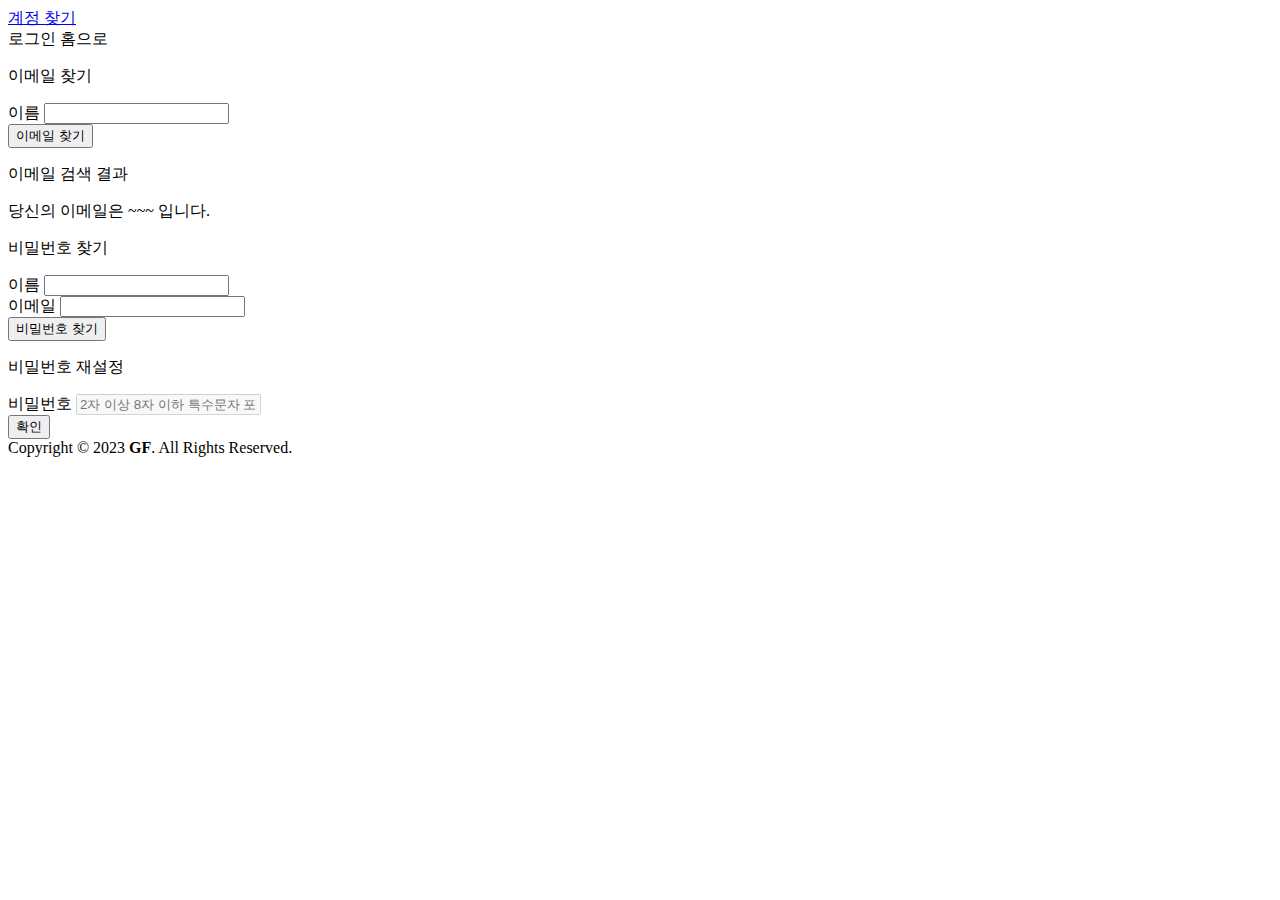
<file: src/main/resources/templates/find.html>
<!DOCTYPE html>
<html lang="en" xmlns:th="http://www.thymeleaf.org">
<head>
    <meta charset="UTF-8">
    <title>계정 찾기</title>
    <link rel="stylesheet" th:href="@{/webjars/bootstrap/5.3.0/css/bootstrap.min.css}">
    <link rel="stylesheet" th:href="@{/webjars/font-awesome/6.4.0/css/all.min.css}">
    <link rel="stylesheet" th:href="@{/css/main.css}">
</head>
<body>
    <div class="container">
        <div class="py-5 d-flex justify-content-between">
            <a href="#" class="text-decoration-none text-dark fs-1 fw-bold">계정 찾기</a>
            <div>
                <a th:href="@{/member/login}" class="text-decoration-none text-dark fs-2 mx-4">로그인</a>
                <a th:href="@{/}" class="text-decoration-none text-dark fs-2">홈으로</a>
            </div>
        </div>

        <div class="py-5">
            <div class="row">
                <div class="col">
                    <p class="fs-4 fw-bold">이메일 찾기</p>
                    <form th:action="@{/member/find/email}" method="get" class="py-5">
                        <div class="form-group">
                            <label for="name" class="form-label">이름</label>
                            <input type="text" class="form-control" id="name" name="name">
                        </div>
                        <div class="py-5 d-flex justify-content-center">
                            <button type="submit" class="btn btn-primary">이메일 찾기</button>
                        </div>
                    </form>
                    <div class="py-5">
                        <p class="fs-4 fw-bold">이메일 검색 결과</p>
                        <p>당신의 이메일은 ~~~ 입니다.</p>
                    </div>
                </div>
                <div class="col">
                    <p class="fs-4 fw-bold">비밀번호 찾기</p>
                    <form th:action="@{/member/find/password}" method="post" class="py-5">
                        <div class="form-group mb-3">
                            <label for="password_name" class="form-label">이름</label>
                            <input type="text" class="form-control" id="password_name" name="password_name">
                        </div>
                        <div class="form-group">
                            <label for="email" class="form-label">이메일</label>
                            <input type="email" name="email" id="email" class="form-control">
                        </div>
                        <div class="py-5 d-flex justify-content-center">
                            <button type="submit" class="btn btn-primary">비밀번호 찾기</button>
                        </div>
                    </form>
                    <p class="fs-4 fw-bold py-5">비밀번호 재설정</p>
                    <form th:action="@{/member/find/repassword}" method="post">
                        <div class="form-group">
                            <label for="repassword" class="form-label">비밀번호</label>
                            <input type="password" name="repassword" id="repassword" class="form-control" placeholder="2자 이상 8자 이하 특수문자 포함" disabled>
                        </div>
                        <div class="d-flex py-5 justify-content-center">
                            <button type="submit" class="btn btn-primary disabled">확인</button>
                        </div>
                    </form>
                </div>
            </div>
        </div>

        <footer class="py-5 my-5">
            Copyright &copy; 2023 <b>GF</b>. All Rights Reserved.
        </footer>
    </div>
</body>
</html>
</file>
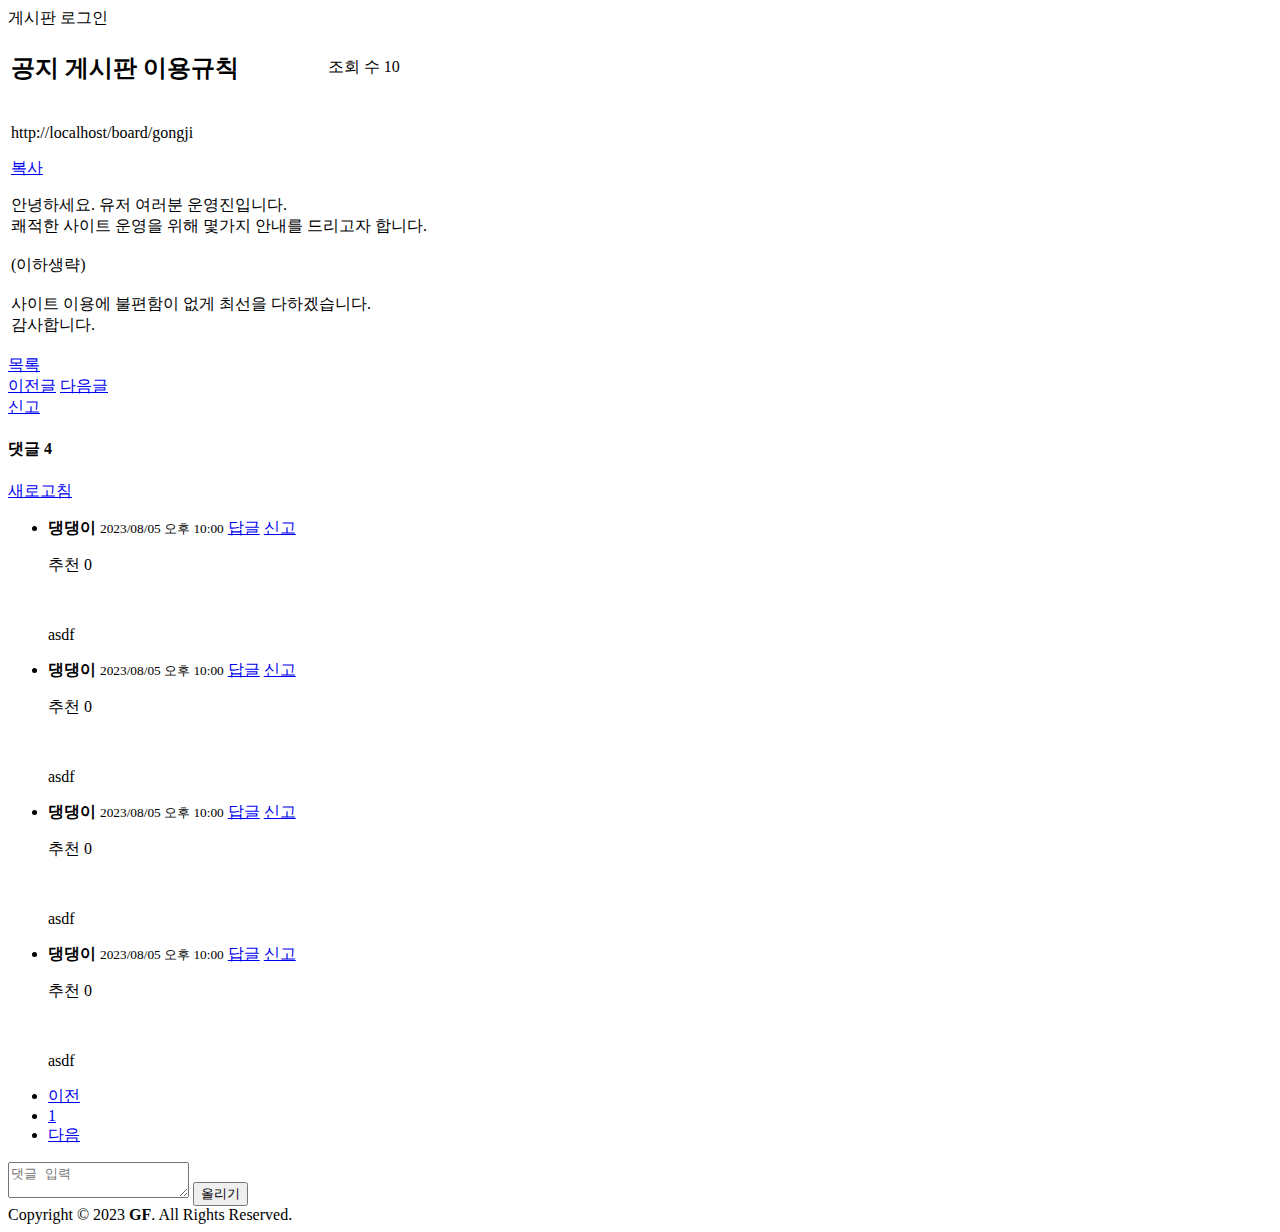
<file: src/main/resources/templates/gongji.html>
<!DOCTYPE html>
<html lang="en" xmlns:th="http://www.thymeleaf.org">
<head>
    <meta charset="UTF-8">
    <title>게시판 이용규칙</title>
    <link rel="stylesheet" th:href="@{/webjars/bootstrap/5.3.0/css/bootstrap.min.css}">
    <link rel="stylesheet" th:href="@{/webjars/font-awesome/6.4.0/css/all.min.css}">
    <link rel="stylesheet" th:href="@{/css/main.css}">
</head>
<body>
    <div class="container">
        <div class="py-5 d-flex justify-content-between">
            <a th:href="@{/}" class="text-decoration-none text-dark fs-1 fw-bold">게시판</a>
            <a th:href="@{/member/login}" class="text-decoration-none text-dark fs-2">로그인</a>
        </div>

        <div class="py-5">
            <table class="table">
                <tbody>
                <tr>
                    <td><h2><span class="badge bg-primary">공지</span> 게시판 이용규칙</h2></td>
                    <td class="align-middle text-end"><i class="fa-solid fa-eye"></i> 조회 수 10</td>
                </tr>
                <tr>
                    <td class="p-3" colspan="2">
                        <div class="d-flex justify-content-end align-items-center">
                            <p class="text-secondary mb-0"><i class="fa-solid fa-link"></i> http://localhost/board/gongji</p>
                            <a href="#" class="btn btn-outline-primary btn-sm ms-2">복사</a>
                        </div>
                        <p class="mb-0 pb-3">안녕하세요. 유저 여러분 운영진입니다.<br>쾌적한 사이트 운영을 위해 몇가지 안내를 드리고자 합니다.<br><br>(이하생략)<br><br>사이트 이용에 불편함이 없게 최선을 다하겠습니다.<br>감사합니다.</p>
                    </td>
                </tr>
                </tbody>
            </table>
            <div class="d-flex justify-content-between">
                <a href="#" class="btn btn-outline-secondary">목록</a>
                <div class="btn-group">
                    <a href="#" class="btn btn-outline-primary">이전글</a>
                    <a href="#" class="btn btn-primary">다음글</a>
                </div>
                <a href="#" class="btn btn-danger">신고</a>
            </div>

            <div class="py-5 my-5">
                <div class="d-flex align-items-center">
                    <h4>댓글 4</h4>
                    <a href="#" class="btn btn-outline-primary btn-sm ms-3">새로고침</a>
                </div>

                <ul class="list-group list-group-flush my-5">
                    <li class="list-group-item">
                        <div class="d-flex justify-content-between align-items-center">
                            <div>
                                <b>댕댕이</b>
                                <small>2023/08/05 오후 10:00</small>
                                <a href="#"><span class="badge bg-secondary">답글</span></a>
                                <a href="#"><span class="badge bg-danger">신고</span></a>
                            </div>
                            <div class="d-flex">
                                <p class="mx-2">추천 0</p>
                                <a href="#" class="mx-2 text-dark"><i class="fa-regular fa-thumbs-up"></i></a>&nbsp;
                                <a href="#" class="text-dark"><i class="fa-regular fa-thumbs-down"></i></a>
                            </div>
                        </div>
                        <p>asdf</p>
                    </li>
                    <li class="list-group-item">
                        <div class="d-flex justify-content-between align-items-center">
                            <div>
                                <b>댕댕이</b>
                                <small>2023/08/05 오후 10:00</small>
                                <a href="#"><span class="badge bg-secondary">답글</span></a>
                                <a href="#"><span class="badge bg-danger">신고</span></a>
                            </div>
                            <div class="d-flex">
                                <p class="mx-2">추천 0</p>
                                <a href="#" class="mx-2 text-dark"><i class="fa-regular fa-thumbs-up"></i></a>&nbsp;
                                <a href="#" class="text-dark"><i class="fa-regular fa-thumbs-down"></i></a>
                            </div>
                        </div>
                        <p>asdf</p>
                    </li>
                    <li class="list-group-item">
                        <div class="d-flex justify-content-between align-items-center">
                            <div>
                                <b>댕댕이</b>
                                <small>2023/08/05 오후 10:00</small>
                                <a href="#"><span class="badge bg-secondary">답글</span></a>
                                <a href="#"><span class="badge bg-danger">신고</span></a>
                            </div>
                            <div class="d-flex">
                                <p class="mx-2">추천 0</p>
                                <a href="#" class="mx-2 text-dark"><i class="fa-regular fa-thumbs-up"></i></a>&nbsp;
                                <a href="#" class="text-dark"><i class="fa-regular fa-thumbs-down"></i></a>
                            </div>
                        </div>
                        <p>asdf</p>
                    </li>
                    <li class="list-group-item">
                        <div class="d-flex justify-content-between align-items-center">
                            <div>
                                <b>댕댕이</b>
                                <small>2023/08/05 오후 10:00</small>
                                <a href="#"><span class="badge bg-secondary">답글</span></a>
                                <a href="#"><span class="badge bg-danger">신고</span></a>
                            </div>
                            <div class="d-flex">
                                <p class="mx-2">추천 0</p>
                                <a href="#" class="mx-2 text-dark"><i class="fa-regular fa-thumbs-up"></i></a>&nbsp;
                                <a href="#" class="text-dark"><i class="fa-regular fa-thumbs-down"></i></a>
                            </div>
                        </div>
                        <p>asdf</p>
                    </li>
                </ul>

                <nav class="d-flex justify-content-center">
                    <ul class="pagination">
                        <li class="page-item">
                            <a href="#" class="page-link disabled">이전</a>
                        </li>
                        <li class="page-item">
                            <a href="#" class="page-link active">1</a>
                        </li>
                        <li class="page-item">
                            <a href="#" class="page-link disabled">다음</a>
                        </li>
                    </ul>
                </nav>

                <form th:action="@{/board/comment/upload}" method="post" class="my-5">
                    <div class="input-group">
                        <textarea class="form-control" placeholder="댓글 입력" id="comment" name="comment"></textarea>
                        <button type="submit" class="btn btn-primary">올리기</button>
                    </div>
                </form>
            </div>
        </div>

        <footer class="py-5 my-5">
            Copyright &copy; 2023 <b>GF</b>. All Rights Reserved.
        </footer>
    </div>
</body>
</html>
</file>
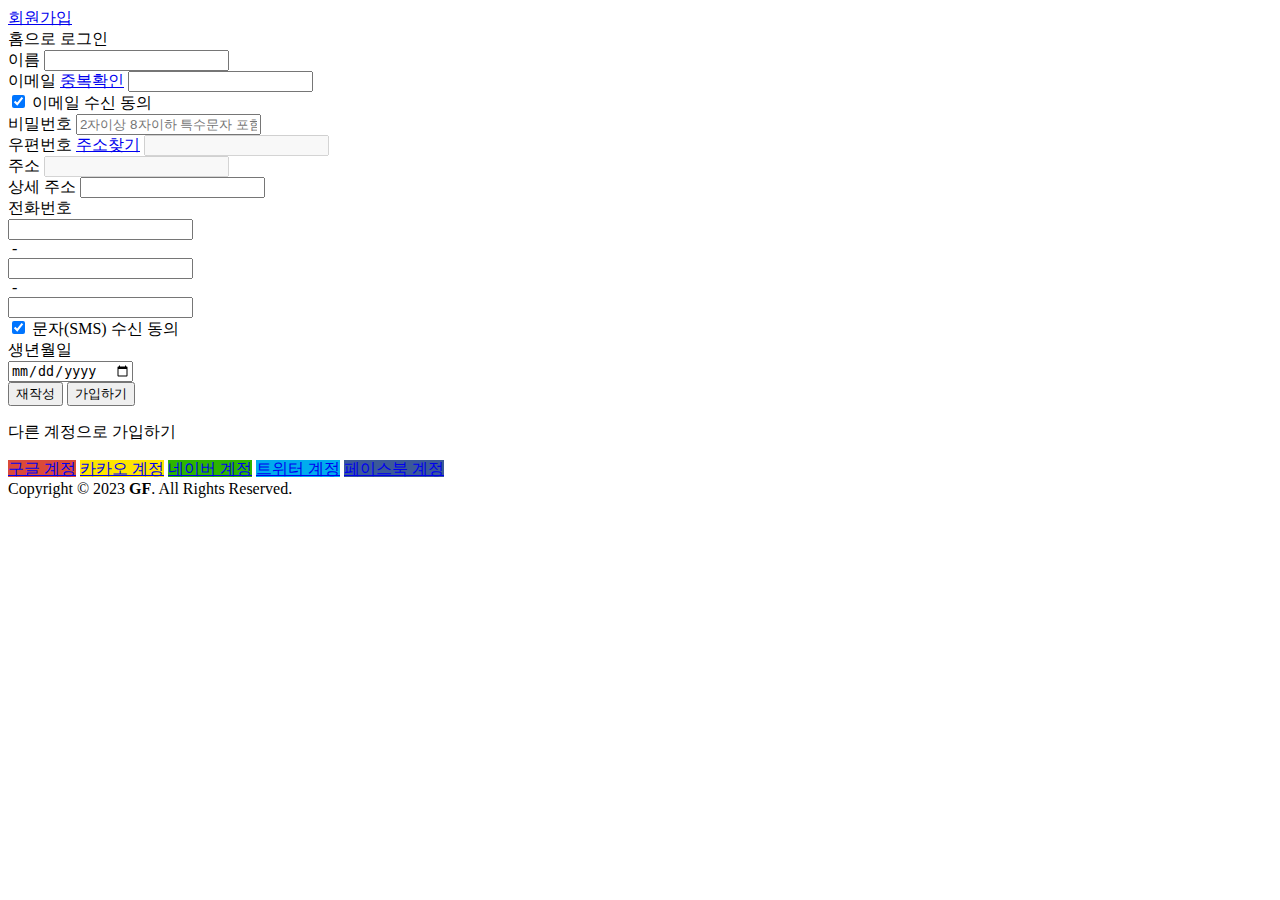
<file: src/main/resources/templates/join.html>
<!DOCTYPE html>
<html lang="en" xmlns:th="http://www.thymeleaf.org">
<head>
    <meta charset="UTF-8">
    <title>회원가입</title>
    <link rel="stylesheet" th:href="@{/webjars/bootstrap/5.3.0/css/bootstrap.min.css}">
    <link rel="stylesheet" th:href="@{/webjars/font-awesome/6.4.0/css/all.min.css}">
    <link rel="stylesheet" th:href="@{/css/main.css}">
    <script src="//t1.daumcdn.net/mapjsapi/bundle/postcode/prod/postcode.v2.js"></script>
    <script th:src="@{/webjars/jquery/3.7.0/jquery.min.js}"></script>
</head>
<script>
    function postcode() {
        new daum.Postcode({
            oncomplete: function(data) {
                var addr = '';
                var extraAddr = '';

                if (data.userSelectedType === 'R') {
                    addr = data.roadAddress;
                } else {
                    addr = data.jibunAddress;
                }

                if (data.userSelectedType === 'R') {
                    if (data.bname !== '' && /[동|로|가]$/g.test(data.bname)) {
                        extraAddr += data.bname;
                    }

                    if (data.buildingName !== '' && data.apartment === 'Y') {
                        extraAddr += (extraAddr !== '' ? ', ' + data.buildingName : data.buildingName);
                    }

                    if (extraAddr !== '') {
                        extraAddr = ' (' + extraAddr + ')';
                    }

                } else {
                    document.getElementById("").value = '';
                }

                document.getElementById('postcode').value = data.zonecode;
                document.getElementById('address').value = addr;
                document.getElementById("address").value += extraAddr;
                document.getElementById('detail_address').focus();
            }
        }).open();
    }

    function emailCheck() {
        var email = document.getElementById('email').value;
        $.ajax({
            type: "post",
            url: "/member/email_check",
            data: email,
            success: function(data) {
                if (data == "ok") alert("이메일 사용가능합니다.");
                else alert("이메일 중복입니다.");
            },
            error: function(error) {
                alert("에러 발생 : " + error);
                document.getElementById('email').value = '';
            }
        });
    }
</script>
<body>
<div class="container">
    <div class="py-5 d-flex justify-content-between">
            <a href="#" class="text-decoration-none text-dark fs-1 fw-bold">회원가입</a>
            <div>
                <a th:href="@{/}" class="text-decoration-none text-dark fs-2 mx-3">홈으로</a>
                <a th:href="@{/member/login}" class="text-decoration-none text-dark fs-2">로그인</a>
            </div>
        </div>

        <div class="py-5">
            <form th:action="@{/member/joinAction}" method="post">
                <div class="mb-3">
                    <label for="name" class="form-label">이름</label>
                    <input type="text" class="form-control" id="name" name="name">
                </div>
                <div class="mb-3">
                    <label for="email" class="form-label">이메일</label>
                    <a href="#" onclick="emailCheck()"><span class="badge bg-primary">중복확인</span></a>
                    <input type="email" class="form-control" id="email" name="email">
                </div>
                <div class="mb-3">
                    <input type="checkbox" name="" id="" class="form-check-input" checked>
                    <label for="" class="form-check-label">이메일 수신 동의</label>
                </div>
                <div class="mb-3">
                    <label for="password" class="form-label">비밀번호</label>
                    <input type="text" class="form-control" id="password" name="password" placeholder="2자이상 8자이하 특수문자 포함">
                </div>
                <div class="mb-3">
                    <div class="row">
                        <div class="col-md-2">
                            <label for="postcode" class="form-label">우편번호</label>
                            <a href="#" onclick="postcode()"><span class="badge bg-primary">주소찾기</span></a>
                            <input type="number" class="form-control" readonly id="postcode" disabled>
                        </div>
                        <div class="col">
                            <label for="address" class="form-label">주소</label>
                            <input type="text" class="form-control" readonly id="address" disabled>
                        </div>
                        <div class="col">
                            <label for="detail_address" class="form-label">상세 주소</label>
                            <input type="text" class="form-control" id="detail_address" name="detail_address">
                        </div>
                    </div>
                </div>
                <div class="mb-3">
                    <label class="form-label">전화번호</label>
                    <div class="d-flex">
                        <div class="col-md-2">
                            <input type="text" class="form-control" id="tel1" name="tel1">
                        </div>&nbsp;-&nbsp;
                        <div class="col-md-2">
                            <input type="text" class="form-control" id="tel2" name="tel2">
                        </div>&nbsp;-&nbsp;
                        <div class="col-md-2">
                            <input type="text" class="form-control" id="tel3" name="tel3">
                        </div>
                    </div>
                </div>
                <div class="mb-3">
                    <input type="checkbox" name="" id="" class="form-check-input" checked>
                    <label for="" class="form-check-label">문자(SMS) 수신 동의</label>
                </div>
                <div class="mb-3">
                    <label for="birthday" class="form-label">생년월일</label>
                    <div class="col-md-2">
                        <input type="date" name="birthday" id="birthday" class="form-control">
                    </div>
                </div>
                <div class="py-5 d-flex justify-content-center">
                    <button type="reset" class="btn btn-outline-primary mx-2">재작성</button>
                    <button type="submit" class="btn btn-primary">가입하기</button>
                </div>
            </form>

            <div class="py-5">
                <p class="fs-2">다른 계정으로 가입하기</p>
                <div class="py-2">
                    <a href="#" class="py-2 px-4 btn text-white" style="background: #db4a39">구글 계정</a>
                    <a href="#" class="py-2 px-4 btn" style="background: #FEE500">카카오 계정</a>
                    <a href="#" class="py-2 px-4 btn text-white" style="background: #2db400">네이버 계정</a>
                    <a href="#" class="py-2 px-4 btn text-white" style="background: #00acee;">트위터 계정</a>
                    <a href="#" class="py-2 px-4 btn text-white" style="background: #3b5998">페이스북 계정</a>
                </div>
            </div>

            <footer class="py-5 my-5">
                Copyright &copy; 2023 <b>GF</b>. All Rights Reserved.
            </footer>
        </div>
    </div>
</body>
</html>
</file>
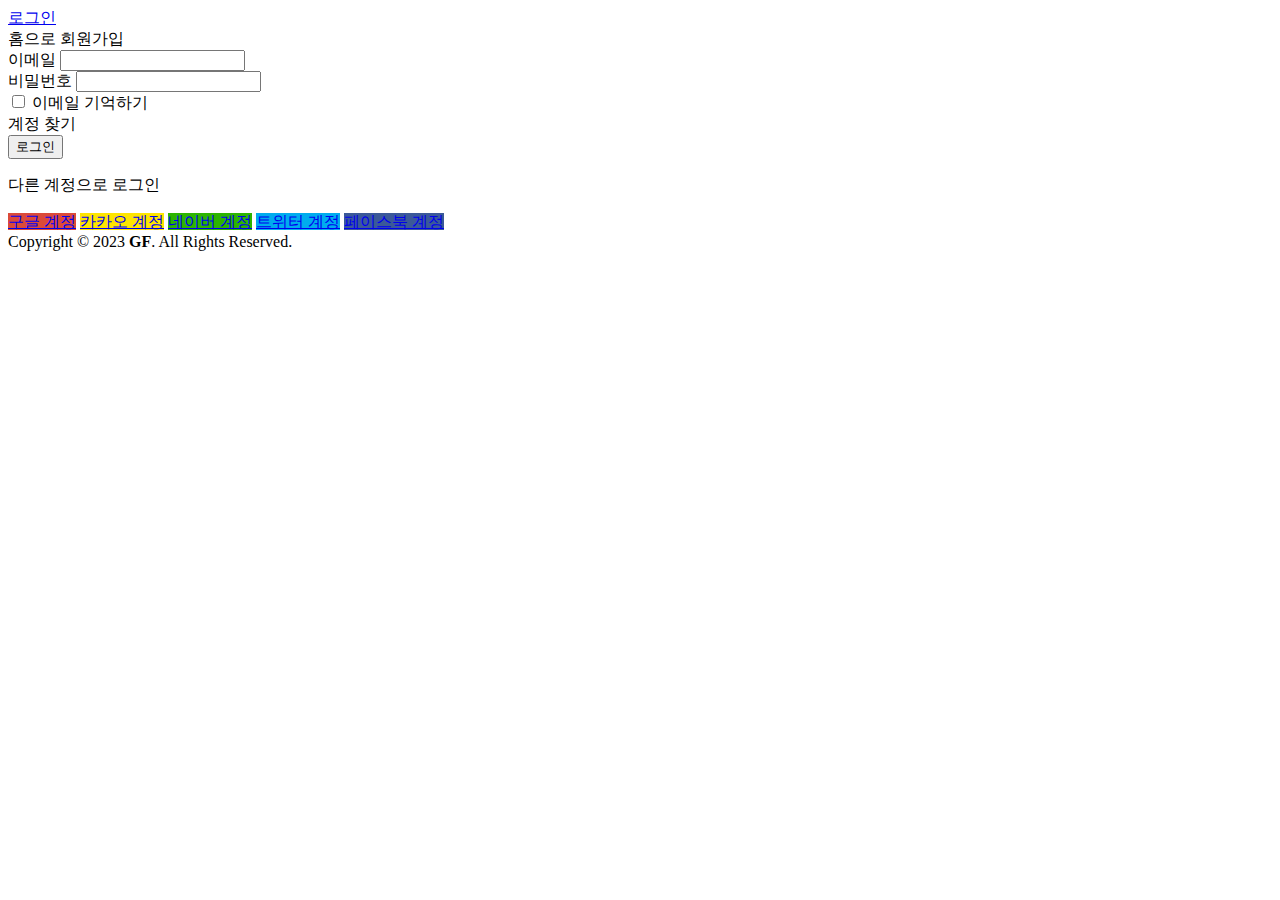
<file: src/main/resources/templates/login.html>
<!DOCTYPE html>
<html lang="en" xmlns:th="http://www.thymeleaf.org">
<head>
    <meta charset="UTF-8">
    <title>로그인</title>
    <link rel="stylesheet" th:href="@{/webjars/bootstrap/5.3.0/css/bootstrap.min.css}">
    <link rel="stylesheet" th:href="@{/webjars/font-awesome/6.4.0/css/all.min.css}">
    <link rel="stylesheet" th:href="@{/css/main.css}">
</head>
<body>
    <div class="container">
        <div class="py-5 d-flex justify-content-between">
            <a href="#" class="text-decoration-none text-dark fs-1 fw-bold">로그인</a>
            <div>
                <a th:href="@{/}" class="text-decoration-none text-dark fs-2 mx-3">홈으로</a>
                <a th:href="@{/member/join}" class="text-decoration-none text-dark fs-2">회원가입</a>
            </div>
        </div>

        <div class="py-5">
            <form th:action="@{/member/loginAction}" method="post">
                <div class="mb-3">
                    <label for="email" class="form-label">이메일</label>
                    <input type="email" name="email" id="email" class="form-control">
                </div>
                <div class="mb-3">
                    <label for="password" class="form-label">비밀번호</label>
                    <input type="password" name="password" id="password" class="form-control">
                </div>
                <div class="mb-3">
                    <input type="checkbox" name="remember" id="remember" class="form-check-input">
                    <label for="remember" class="form-check-label">이메일 기억하기</label>
                </div>
                <div class="pt-2 d-flex justify-content-center">
                    <a th:href="@{/member/find}" class="text-decoration-none text-dark fs-5">계정 찾기</a>
                </div>
                <div class="d-flex justify-content-center py-5">
                    <button type="submit" class="btn btn-primary">로그인</button>
                </div>
            </form>
        </div>

        <div class="py-5">
            <p class="fs-2">다른 계정으로 로그인</p>
            <div class="py-2">
                <a href="#" class="py-2 px-4 btn text-white" style="background: #db4a39">구글 계정</a>
                <a href="#" class="py-2 px-4 btn" style="background: #FEE500">카카오 계정</a>
                <a href="#" class="py-2 px-4 btn text-white" style="background: #2db400">네이버 계정</a>
                <a href="#" class="py-2 px-4 btn text-white" style="background: #00acee;">트위터 계정</a>
                <a href="#" class="py-2 px-4 btn text-white" style="background: #3b5998">페이스북 계정</a>
            </div>
        </div>

        <footer class="py-5 my-5">
            Copyright &copy; 2023 <b>GF</b>. All Rights Reserved.
        </footer>
    </div>
</body>
</html>
</file>
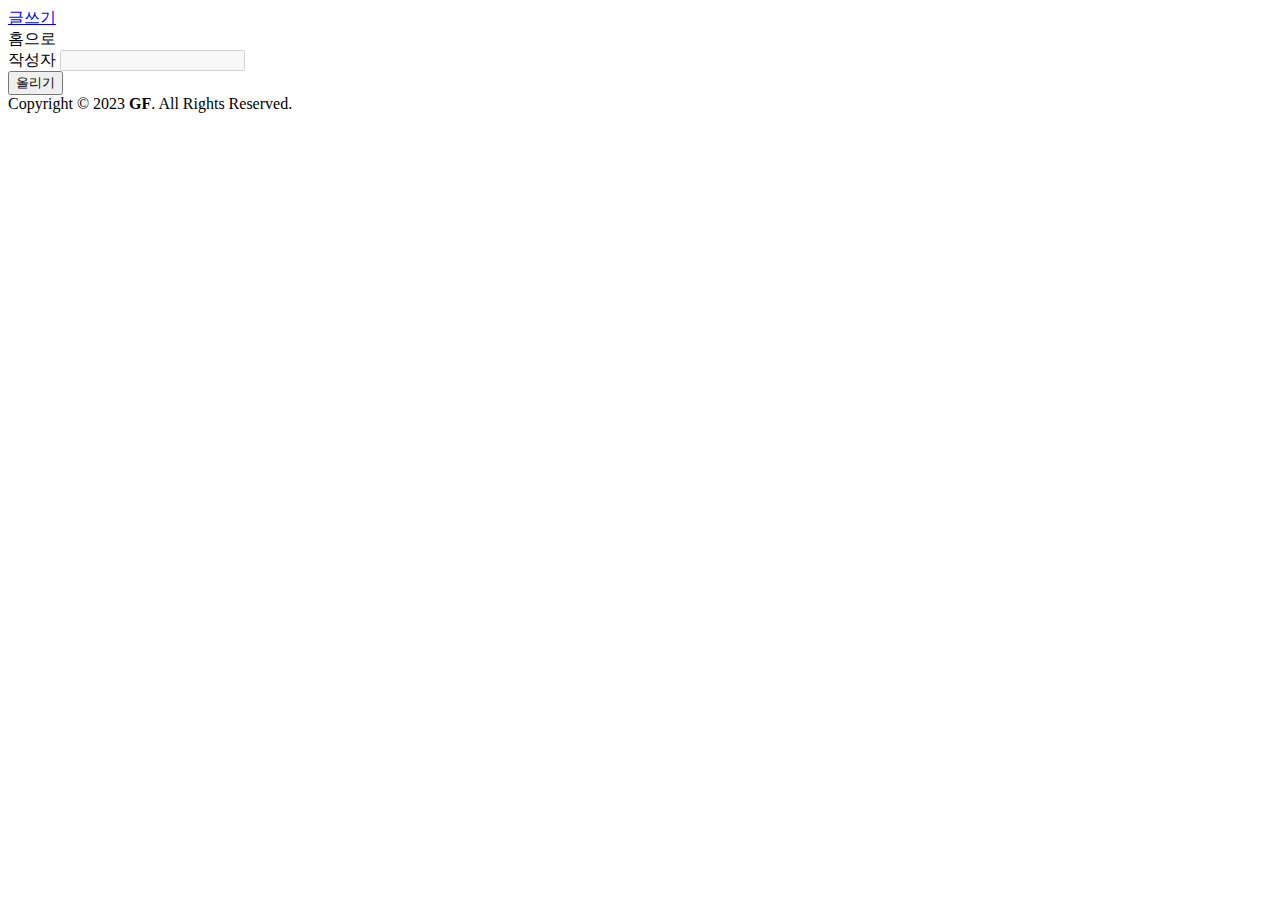
<file: src/main/resources/templates/write.html>
<!DOCTYPE html>
<html lang="en" xmlns:th="http://www.thymeleaf.org">
<head>
    <meta charset="UTF-8">
    <title>글쓰기</title>
    <link rel="stylesheet" th:href="@{/webjars/bootstrap/5.3.0/css/bootstrap.min.css}">
    <link rel="stylesheet" th:href="@{/webjars/font-awesome/6.4.0/css/all.min.css}">
    <link rel="stylesheet" th:href="@{/css/main.css}">
    <script th:src="@{/webjars/ckeditor/31.0.0/classic/ckeditor.js}"></script>
    <script th:src="@{/webjars/ckeditor/31.0.0/classic/translations/ko.js}"></script>
    <script>
        window.onload = function() {
            ClassicEditor.create(document.querySelector('#editor'), {
                language: "ko",
            });
        };
    </script>
</head>
<body>
    <div class="container">
        <div class="py-5 d-flex justify-content-between">
            <a href="#" class="text-decoration-none text-dark fs-1 fw-bold">글쓰기</a>
            <div>
                <a th:href="@{/}" class="text-decoration-none text-dark fs-2">홈으로</a>
            </div>
        </div>

        <div class="py-5">
            <form action="" method="post">
                <div class="form-group">
                    <label for="author" class="form-label">작성자</label>
                    <input type="text" class="form-control" id="author" name="author" disabled>
                </div>
                <div class="py-5">
                    <div id="editor"></div>
                </div>
                <div class="d-flex justify-content-center py-5">
                    <button type="submit" class="btn btn-primary">올리기</button>
                </div>
            </form>
        </div>

        <footer class="py-5 my-5">
            Copyright &copy; 2023 <b>GF</b>. All Rights Reserved.
        </footer>
    </div>
</body>
</html>
</file>
